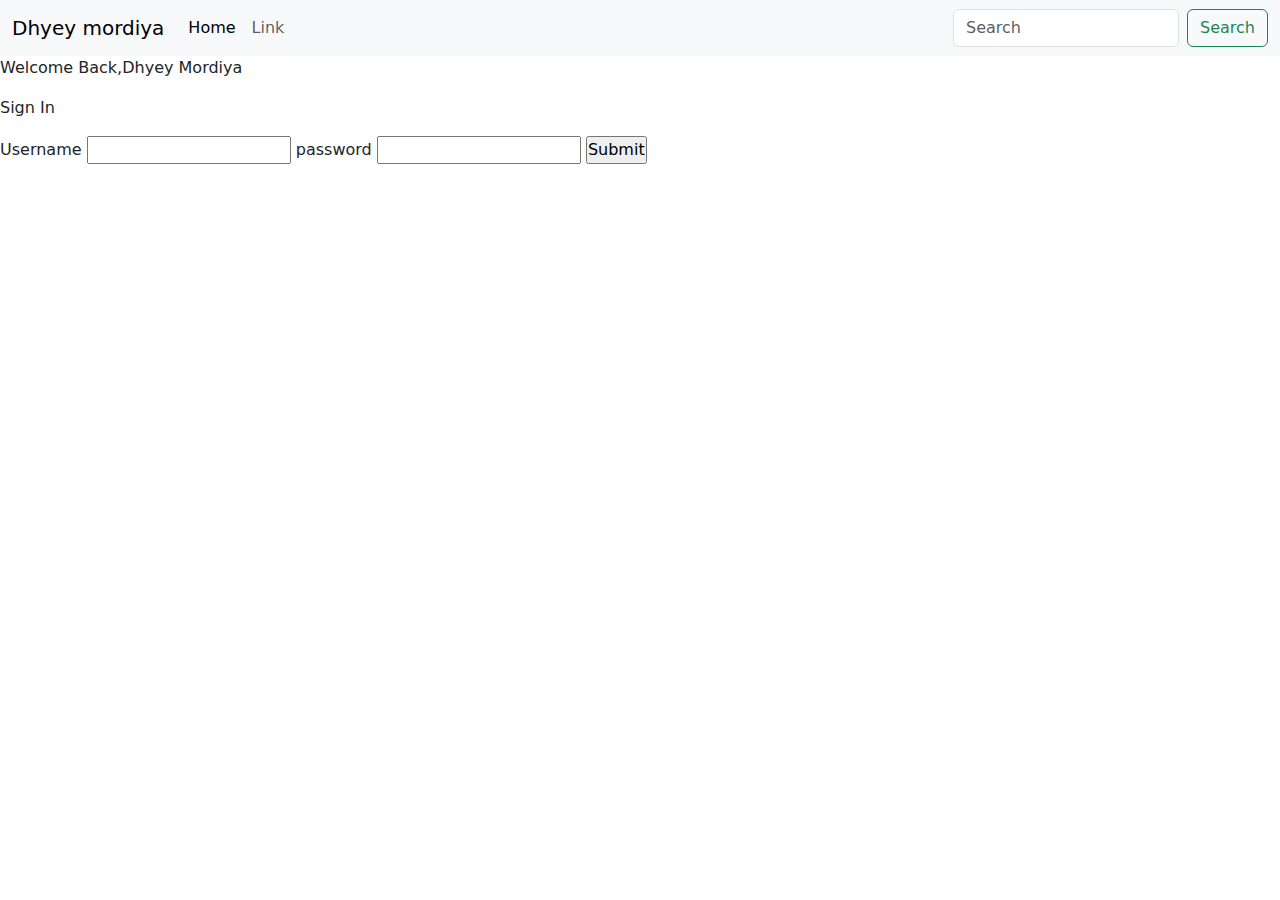
<file: index.html>
<!DOCTYPE html>
<html lang="en">
<head>
    <meta charset="UTF-8">
    <meta name="viewport" content="width=device-width, initial-scale=1.0">
    <title>Document</title>
</head>
<body>
    
<div class="main-form">
    
    <form action="" id="helio">
        <input type="text" id="title" placeholder="Enter Image Title" required>
        <input type="text" id="desc" placeholder="enter image desc" required>
        <input type="text" id="url" placeholder="enter image url" required>
        <select name="" id="cate" required>
            <option value="" hidden>select cate</option>
            <option value="app">card</option>
            <option value="product">logo</option>
            <option value="branding">poster</option>
            <option value="books">graphic</option>
        </select>
        <input type="submit" value="add">
    </form>
    <div class="main-show-area">
       
    </div>
</div>
</body>
<script src="./js/admin.js"></script>
<script>
    document.getElementById('helio').addEventListener('submit', async function(event) {
        event.preventDefault(); // Prevent the default form submission

        const title = document.getElementById('title').value;
        const desc = document.getElementById('desc').value;
        const url = document.getElementById('url').value;
        const cate = document.getElementById('cate').value;

        try {
            const response = await fetch('http://localhost:5500/upload-by-link', {
                method: 'POST',
                headers: {
                    'Content-Type': 'application/json'
                },
                body: JSON.stringify({ title, desc, url, cate })
            });

            if (!response.ok) {
                throw new Error('Network response was not ok');
            }

            const result = await response.json();
            console.log('Success:', result);

            // Optionally, update the UI or reset the form
            document.getElementById('helio').reset();

        } catch (error) {
            console.error('Error:', error);
        }
    });
</script>
</html>
</file>
<file: css/login.css>
*{
    margin: 0;
    padding: 0;
    box-sizing: border-box;
}
.main-body{
    width: 100%;
    height: 100%;
    
}
</file>
